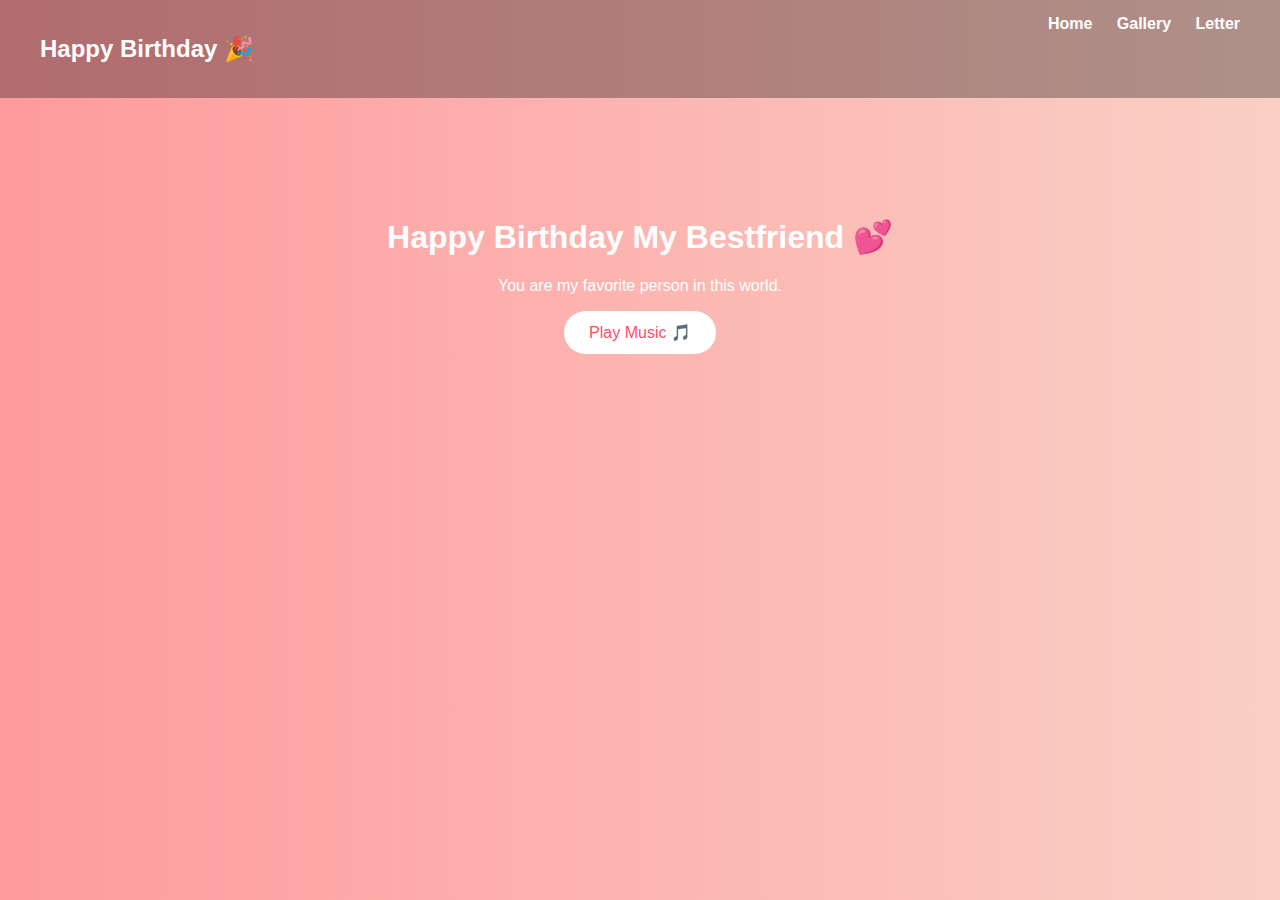
<file: index.html>
<!DOCTYPE html>
<html>
<head>
    <title>Happy Birthday 💖</title>
    <link rel="stylesheet" href="style.css">
</head>
<body>

<audio id="music" src="music.mp3" loop></audio>

<nav>
    <h2>Happy Birthday 🎉</h2>
    <div>
        <a href="index.html">Home</a>
        <a href="gallery.html">Gallery</a>
        <a href="letter.html">Letter</a>
    </div>
</nav>

<section class="hero">
    <h1>Happy Birthday My Bestfriend 💕</h1>
    <p>You are my favorite person in this world.</p>
    <button onclick="playMusic()">Play Music 🎵</button>
</section>

<script src="script.js"></script>
</body>
  </html>
</file>
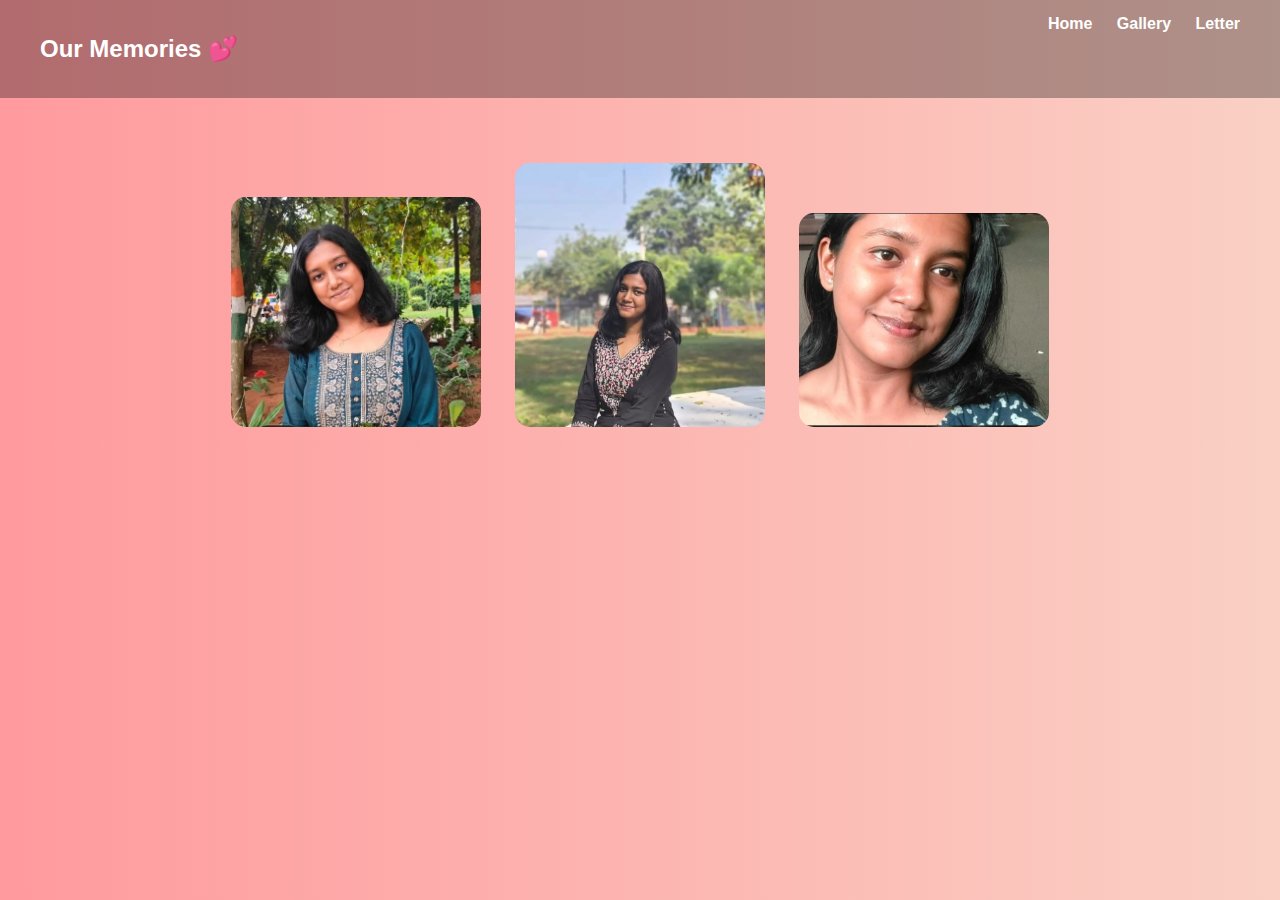
<file: gallery.html>
<!DOCTYPE html>
<html>
<head>
    <title>Gallery 💖</title>
    <link rel="stylesheet" href="style.css">
</head>
<body>

<audio id="music" src="music.mp3" loop></audio>

<nav>
    <h2>Our Memories 💕</h2>
    <div>
        <a href="index.html">Home</a>
        <a href="gallery.html">Gallery</a>
        <a href="letter.html">Letter</a>
    </div>
</nav>

<section class="gallery">
    <img src="photo1.jpg">
    <img src="photo2.jpg">
    <img src="photo3.jpg">
</section>

<script src="script.js"></script>
</body>
</html>
</file>
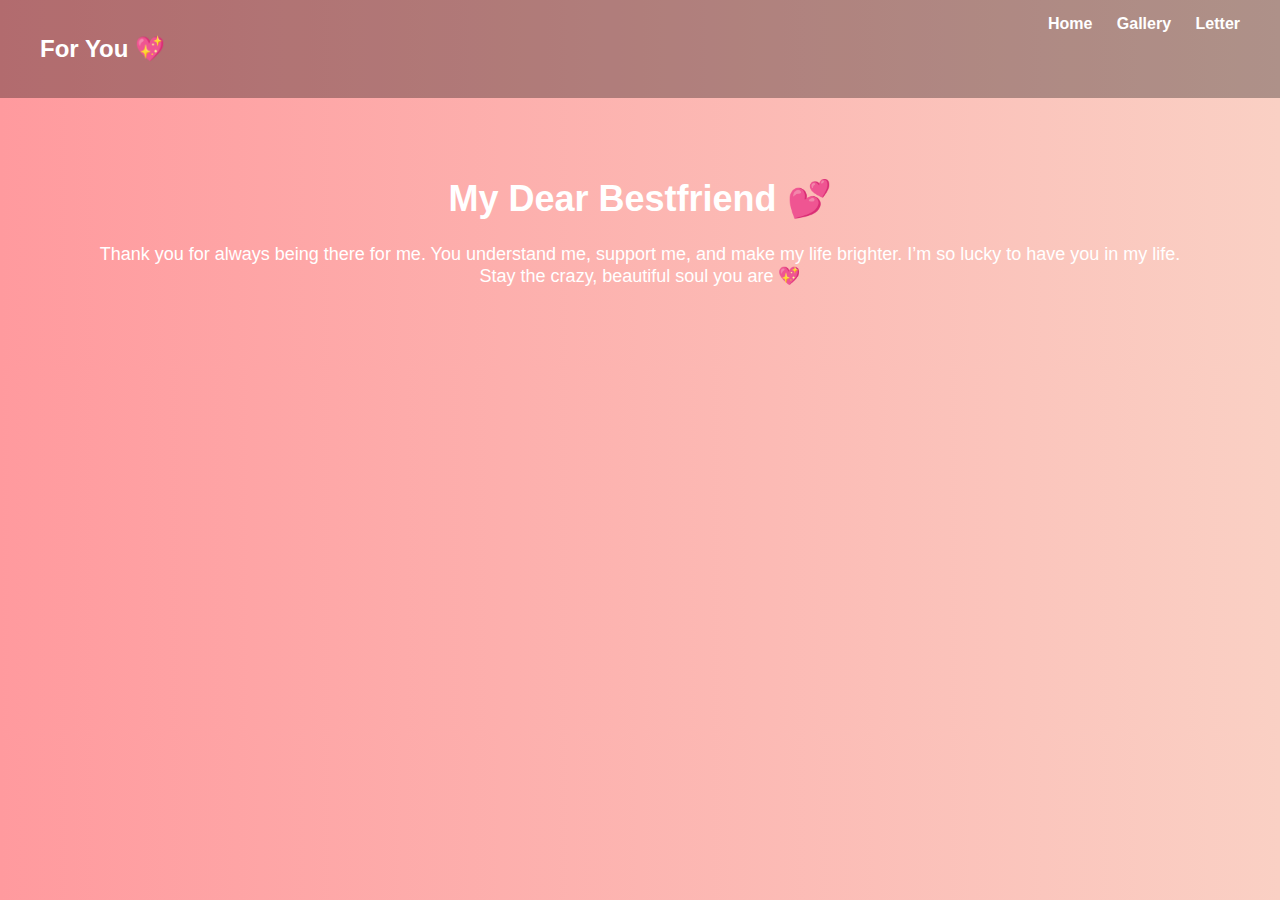
<file: letter.html>
<!DOCTYPE html>
<html>
<head>
    <title>Letter 💌</title>
    <link rel="stylesheet" href="style.css">
</head>
<body>

<audio id="music" src="music.mp3" loop></audio>

<nav>
    <h2>For You 💖</h2>
    <div>
        <a href="index.html">Home</a>
        <a href="gallery.html">Gallery</a>
        <a href="letter.html">Letter</a>
    </div>
</nav>

<section class="letter">
    <h1>My Dear Bestfriend 💕</h1>
    <p>
        Thank you for always being there for me.
        You understand me, support me, and make my life brighter.
        I’m so lucky to have you in my life.
        Stay the crazy, beautiful soul you are 💖
    </p>
</section>

<script src="script.js"></script>
</body>
</html>
</file>
<file: style.css>
body {
    margin: 0;
    font-family: Arial, sans-serif;
    background: linear-gradient(to right, #ff9a9e, #fad0c4);
    color: white;
    text-align: center;
}

nav {
    display: flex;
    justify-content: space-between;
    padding: 15px 40px;
    background: rgba(0,0,0,0.3);
}

nav a {
    color: white;
    text-decoration: none;
    margin-left: 20px;
    font-weight: bold;
}

.hero {
    margin-top: 120px;
}

button {
    padding: 12px 25px;
    font-size: 16px;
    background: white;
    color: #ff4d6d;
    border: none;
    border-radius: 25px;
    cursor: pointer;
}

.gallery {
    margin-top: 50px;
}

.gallery img {
    width: 250px;
    margin: 15px;
    border-radius: 15px;
}

.letter {
    margin: 80px;
    font-size: 18px;
  }
</file>
